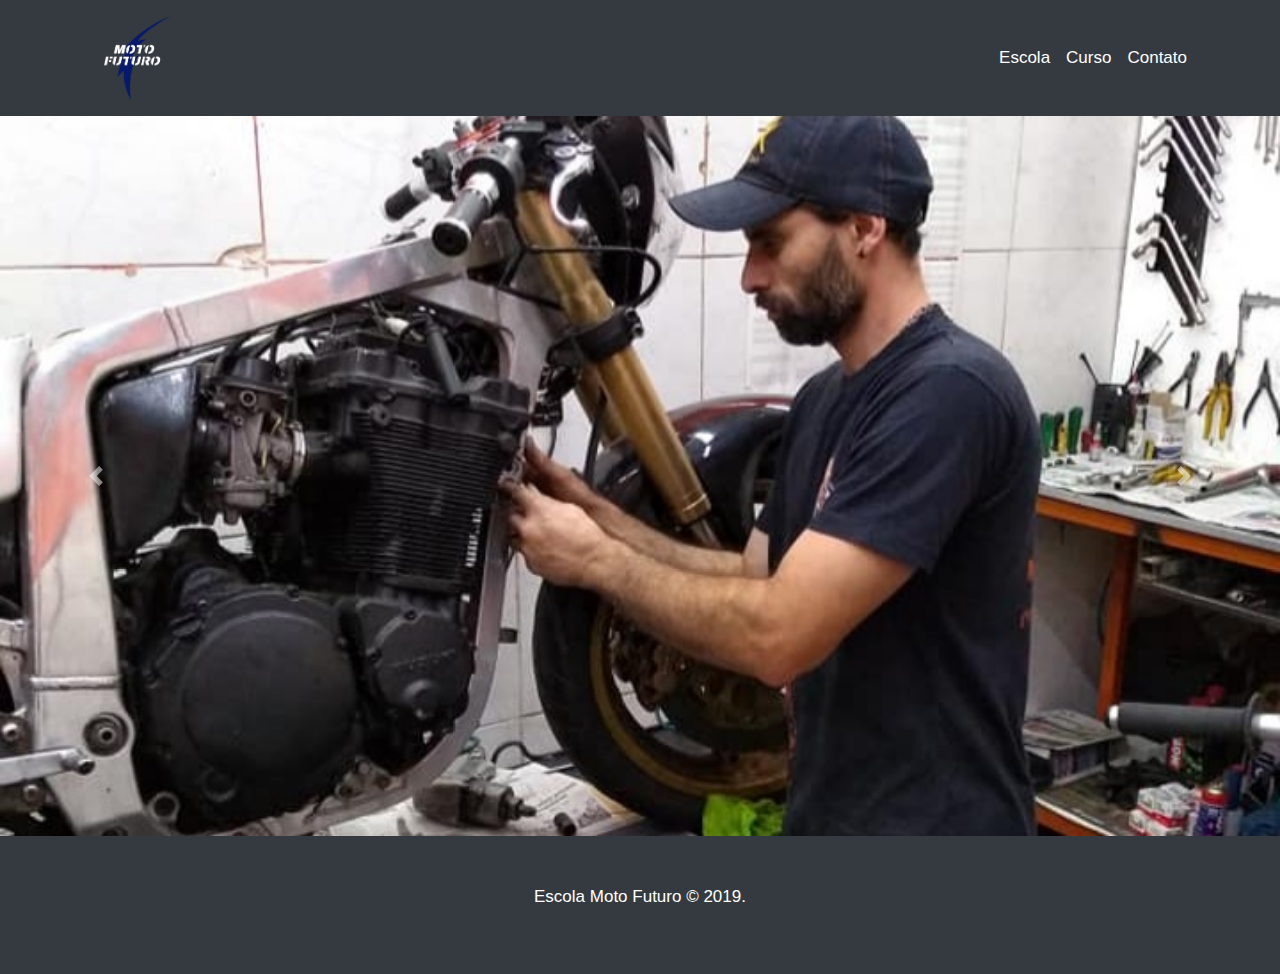
<file: index.html>
<!DOCTYPE html>
<html lang="pt-br">

<head>
    <meta charset="UTF-8">
    <meta name="viewport" content="width=device-width, initial-scale=1, shrink-to-fit=no">
    <title>Escola Moto Futuro</title>
    <link rel="stylesheet" href="../styles/bootstrap.min.css">
    <link rel="stylesheet" type="text/css" href="../styles/style.css">
</head>

<body>

    <!-- NavBar -->
    <nav class="navbar navbar-expand-lg navbar-dark bg-dark">
        <div class="container">
            <div>
                <a href="index.html"><img src="../assets/logotipo.png" alt="logotipo escola" id="logotipo"></a>
            </div>
            <button class="navbar-toggler" type="button" data-toggle="collapse" data-target="#navbarNav"
                aria-controls="navbarNav" aria-expanded="false" aria-label="Toogle navigation">
                <span class="navbar-toggler-icon"></span>
            </button>
            <div class="collapse navbar-collapse justify-content-end" id="navbarNav">
                <ul class="navbar-nav">
                    <li class="nav-item">
                        <a class="nav-link text-white" href="./index/escola.html">Escola</a>
                    </li>
                    <li class="nav-item">
                        <a class="nav-link text-white" href="./index/curso.html">Curso</a>
                    </li>
                    <li class="nav-item">
                        <a class="nav-link text-white" href="./index/contato.html">Contato</a>
                    </li>
                </ul>
            </div>
        </div>
    </nav>

    <header>

        <!-- carrousel -->

        <div id="carouselExampleControls" class="carousel slide" data-ride="carousel" data-interval="3000">
            <div class="carousel-inner">
                <div class="carousel-item active">
                    <img class="d-block w-100  img-carousel" src="../assets/figura01.jpg" alt="Primeiro Slide">
                </div>
                <div class="carousel-item">
                    <img class="d-block w-100  img-carousel" src="../assets/figura02.jpg" alt="Segundo Slide">
                </div>
                <div class="carousel-item">
                    <img class="d-block w-100  img-carousel" src="../assets/figura03.jpg" alt="Terceiro Slide">
                </div>
                <div class="carousel-item">
                    <img class="d-block w-100  img-carousel" src="../assets/figura04.jpg" alt="Quarto Slide">
                </div>
            </div>
            <a class="carousel-control-prev" href="#carouselExampleControls" role="button" data-slide="prev">
                <span class="carousel-control-prev-icon" aria-hidden="true"></span>
                <span class="sr-only">Anterior</span>
            </a>
            <a class="carousel-control-next" href="#carouselExampleControls" role="button" data-slide="next">
                <span class="carousel-control-next-icon" aria-hidden="true"></span>
                <span class="sr-only">Próximo</span>
            </a>
        </div>
    </header>


    <!-- Footer -->

    <footer class="container-fluid bg-dark text-center text-white" id="Footer">
        <div class="container-fluid py-5">
            <p> Escola Moto Futuro © 2019.</p>
        </div>
    </footer>

    <script src="../js/jquery-3.4.1.min.js"></script>
    <script src="../js/bootstrap.bundle.min.js"></script>


</body>

</html>
</file>
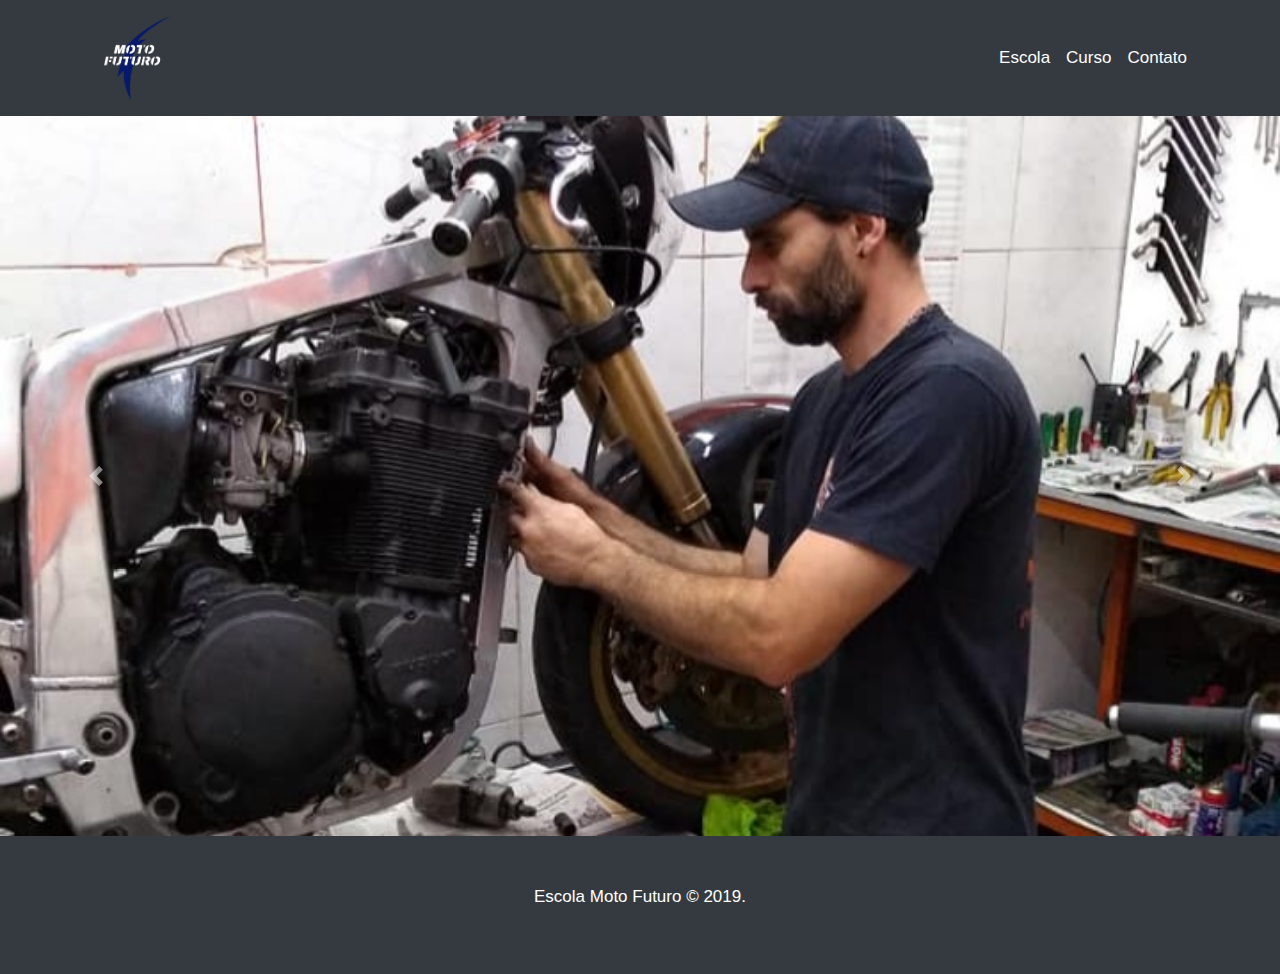
<file: index/index.html>
<!DOCTYPE html>
<html lang="pt-br">

<head>
    <meta charset="UTF-8">
    <meta name="viewport" content="width=device-width, initial-scale=1, shrink-to-fit=no">
    <title>Escola Moto Futuro</title>
    <link rel="stylesheet" href="../styles/bootstrap.min.css">
    <link rel="stylesheet" type="text/css" href="../styles/style.css">
</head>

<body>

    <!-- NavBar -->
    <nav class="navbar navbar-expand-lg navbar-dark bg-dark">
        <div class="container">
            <div>
                <a href="index.html"><img src="../assets/logotipo.png" alt="logotipo escola" id="logotipo"></a>
            </div>
            <button class="navbar-toggler" type="button" data-toggle="collapse" data-target="#navbarNav"
                aria-controls="navbarNav" aria-expanded="false" aria-label="Toogle navigation">
                <span class="navbar-toggler-icon"></span>
            </button>
            <div class="collapse navbar-collapse justify-content-end" id="navbarNav">
                <ul class="navbar-nav">
                    <li class="nav-item">
                        <a class="nav-link text-white" href="./escola.html">Escola</a>
                    </li>
                    <li class="nav-item">
                        <a class="nav-link text-white" href="./curso.html">Curso</a>
                    </li>
                    <li class="nav-item">
                        <a class="nav-link text-white" href="./contato.html">Contato</a>
                    </li>
                </ul>
            </div>
        </div>
    </nav>

    <header>

        <!-- carrousel -->

        <div id="carouselExampleControls" class="carousel slide" data-ride="carousel" data-interval="3000">
            <div class="carousel-inner">
                <div class="carousel-item active">
                    <img class="d-block w-100  img-carousel" src="../assets/figura01.jpg" alt="Primeiro Slide">
                </div>
                <div class="carousel-item">
                    <img class="d-block w-100  img-carousel" src="../assets/figura02.jpg" alt="Segundo Slide">
                </div>
                <div class="carousel-item">
                    <img class="d-block w-100  img-carousel" src="../assets/figura03.jpg" alt="Terceiro Slide">
                </div>
                <div class="carousel-item">
                    <img class="d-block w-100  img-carousel" src="../assets/figura04.jpg" alt="Quarto Slide">
                </div>
            </div>
            <a class="carousel-control-prev" href="#carouselExampleControls" role="button" data-slide="prev">
                <span class="carousel-control-prev-icon" aria-hidden="true"></span>
                <span class="sr-only">Anterior</span>
            </a>
            <a class="carousel-control-next" href="#carouselExampleControls" role="button" data-slide="next">
                <span class="carousel-control-next-icon" aria-hidden="true"></span>
                <span class="sr-only">Próximo</span>
            </a>
        </div>
    </header>


    <!-- Footer -->

    <footer class="container-fluid bg-dark text-center text-white" id="Footer">
        <div class="container-fluid py-5">
            <p> Escola Moto Futuro © 2019.</p>
        </div>
    </footer>

    <script src="../js/jquery-3.4.1.min.js"></script>
    <script src="../js/bootstrap.bundle.min.js"></script>


</body>

</html>
</file>
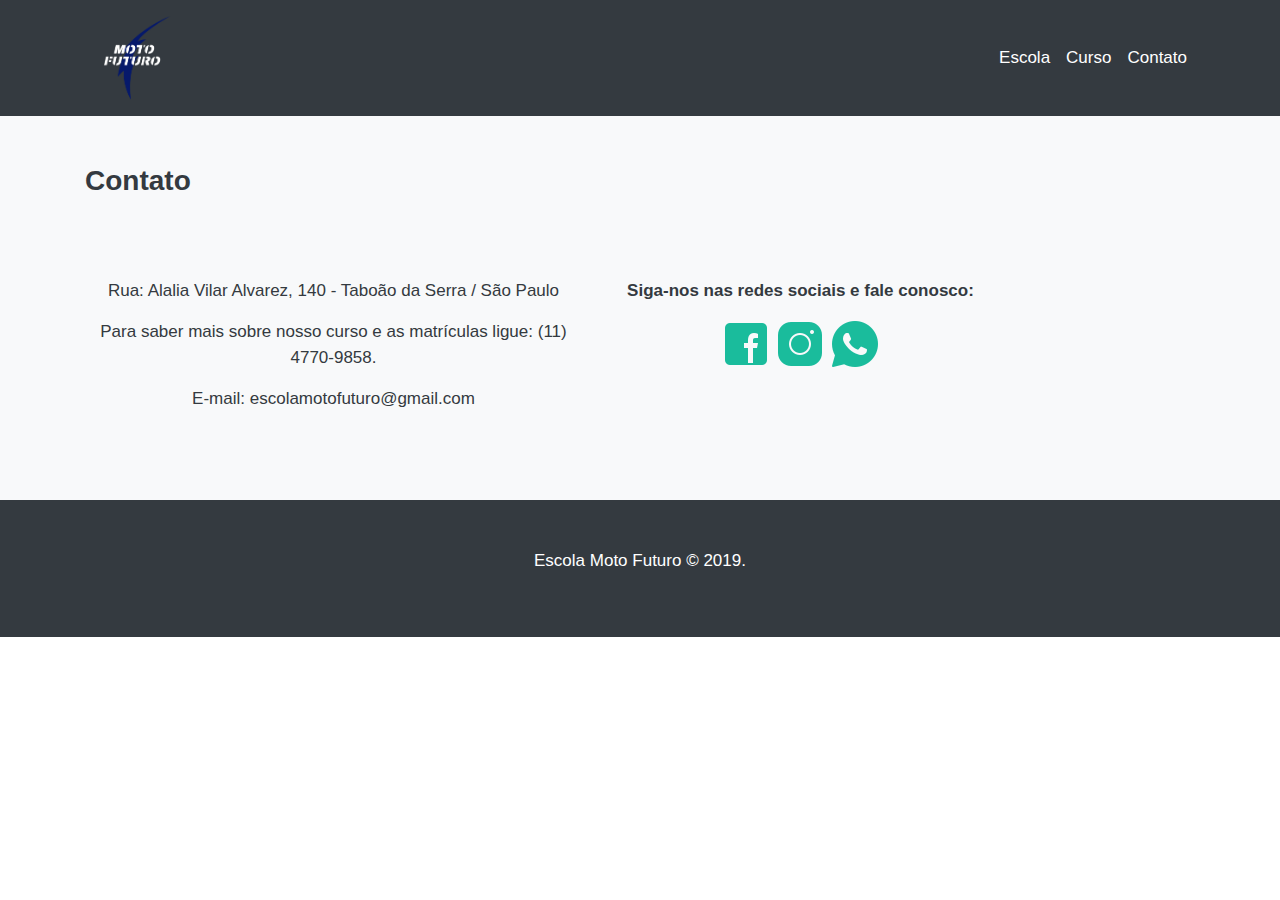
<file: index/contato.html>
<!DOCTYPE html>
<html lang="pt-br">

<head>
    <meta charset="UTF-8">
    <meta name="viewport" content="width=device-width, initial-scale=1, shrink-to-fit=no">
    <title>Escola Moto Futuro</title>
    <link rel="stylesheet" href="../styles/bootstrap.min.css">
    <link rel="stylesheet" type="text/css" href="../styles/style.css">
</head>

<body>

    <!-- NavBar -->

    <nav class="navbar navbar-expand-lg navbar-dark bg-dark">
        <div class="container">
            <div>
                <a href="/index.html"><img src="../assets/logotipo.png" alt="logotipo escola" id="logotipo"></a>
            </div>
            <button class="navbar-toggler" type="button" data-toggle="collapse" data-target="#navbarNav"
                aria-controls="navbarNav" aria-expanded="false" aria-label="Toogle navigation">
                <span class="navbar-toggler-icon"></span>
            </button>
            <div class="collapse navbar-collapse justify-content-end" id="navbarNav">
                <ul class="navbar-nav">
                    <li class="nav-item ">
                        <a class="nav-link text-white" href="/index/escola.html">Escola</a>
                    </li>
                    <li class="nav-item">
                        <a class="nav-link text-white" href="/index/curso.html">Curso</a>
                    </li>
                    <li class="nav-item">
                        <a class="nav-link text-white" href="/index/contato.html">Contato</a>
                    </li>
                </ul>
            </div>
        </div>
    </nav>

    <!--Contato-->
    <section class="bg-light text-dark py-4" id="contatoSection">
        <div class="container d-flex flex-column flex-lg-row">
            <div class="text-justify">

                <section class="text-justify" id="contatoSection">
                    <h3 class="font-weight-bold py-4">Contato</h3>


                    <section class="bg-light text-dark py-4">
                        <div class="container d-flex flex-column flex-lg-row">
                            <div class="text-center py-4">
                                <p>Rua: Alalia Vilar Alvarez, 140 - Taboão da Serra / São Paulo</p>
                                <p>Para saber mais sobre nosso curso e as matrículas ligue: <span>(11) 4770-9858</span>.
                                </p>
                                <p>E-mail: escolamotofuturo@gmail.com </p>


                            </div>

                            <section class="col-lg-6 text-center py-4" id="sobreSection">
                                <p class="font-weight-bold">Siga-nos nas redes sociais e fale conosco:</p>
                                <a href="https://www.facebook.com/oficialescolamotofuturo/?epa=SEARCH_BOX"
                                    target="_blank"><img src="../assets/facebook.png" alt="Ícone do facebook"></a>
                                <a href="https://www.instagram.com/escola_motofuturo/ " target="_blank"><img
                                        src="../assets/instagram.png" alt="Ícone do instagram"></a>
                                <a href="#"><img src="../assets/whatsapp.png" alt="Ícone do whatsapp"></a>


                            </section>
                        </div>

                    </section>

                </section>
            </div>

    </section>

    <!-- Footer -->

    <footer class="container-fluid bg-dark text-center text-white" id="Footer">
        <div class="container-fluid py-5">
            <p> Escola Moto Futuro © 2019.</p>
        </div>
    </footer>

    <script src="../js/jquery-3.4.1.min.js"></script>
    <script src="../js/bootstrap.bundle.min.js"></script>

</body>

</html>
</file>
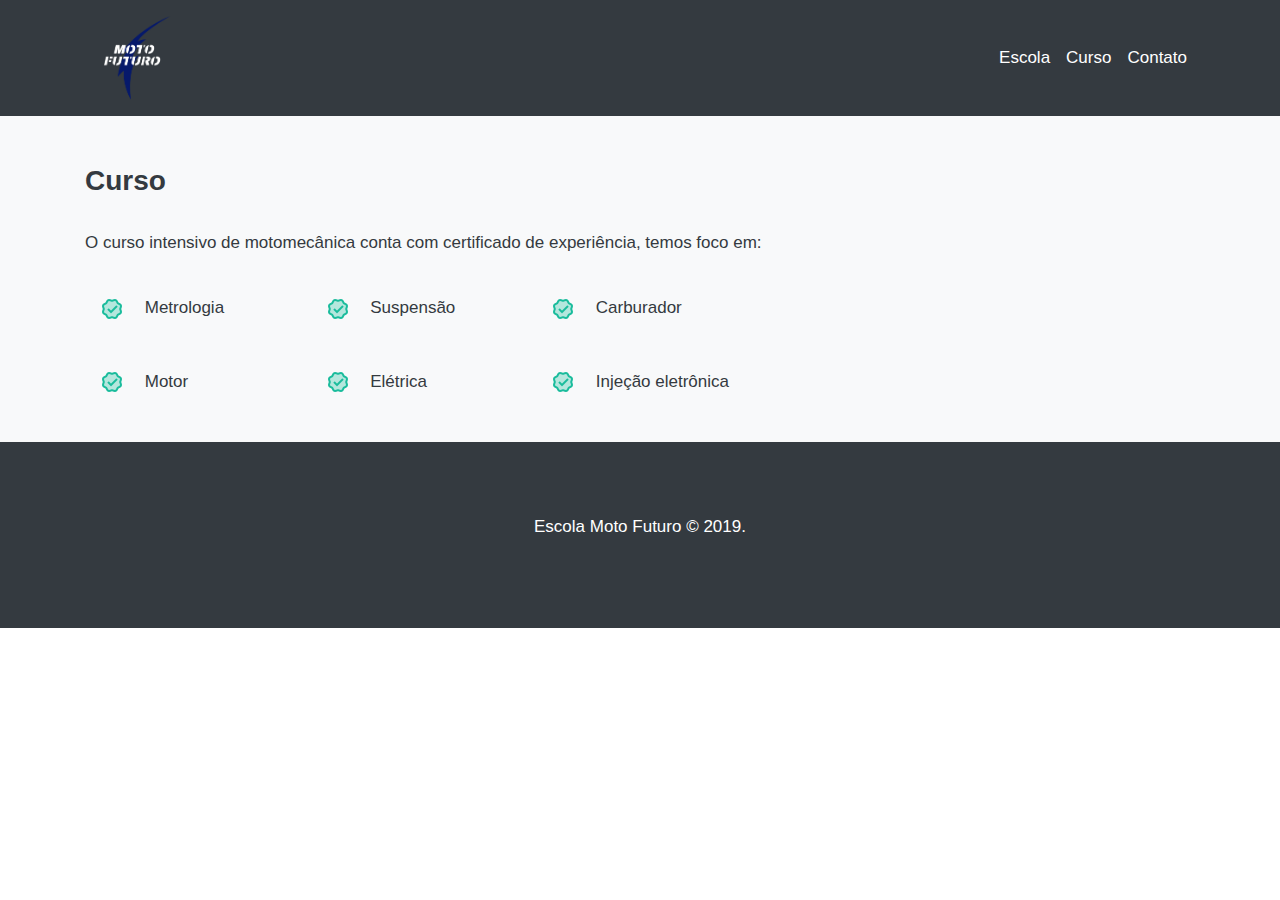
<file: index/curso.html>
<!DOCTYPE html>
<html lang="pt-br">

<head>
    <meta charset="UTF-8">
    <meta name="viewport" content="width=device-width, initial-scale=1, shrink-to-fit=no">
    <title>Escola Moto Futuro</title>
    <link rel="stylesheet" href="../styles/bootstrap.min.css">
    <link rel="stylesheet" type="text/css" href="../styles/style.css">
</head>

<body>

    <!-- NavBar -->

    <nav class="navbar navbar-expand-lg navbar-dark bg-dark">
        <div class="container">
            <div>
                <a href="/index.html"><img src="../assets/logotipo.png" alt="logotipo escola" id="logotipo"></a>
            </div>
            <button class="navbar-toggler" type="button" data-toggle="collapse" data-target="#navbarNav"
                aria-controls="navbarNav" aria-expanded="false" aria-label="Toogle navigation">
                <span class="navbar-toggler-icon"></span>
            </button>
            <div class="collapse navbar-collapse justify-content-end" id="navbarNav">
                <ul class="navbar-nav">
                    <li class="nav-item ">
                        <a class="nav-link text-white" href="/index/escola.html">Escola</a>
                    </li>
                    <li class="nav-item">
                        <a class="nav-link text-white" href="/index/curso.html">Curso</a>
                    </li>
                    <li class="nav-item">
                        <a class="nav-link text-white" href="/index/contato.html">Contato</a>
                    </li>
                </ul>
            </div>
        </div>
    </nav>

    <!-- Curso -->
    <section class="bg-light text-dark py-4" id="cursoSection">
        <div class="container d-flex flex-column flex-lg-row">
            <div class="text-justify">

                <section class="text-justify" id="cursoSection">
                    <h3 class="font-weight-bold py-4">Curso</h3>
                    <p>O curso intensivo de motomecânica conta com certificado de experiência, temos foco em: </p>
                    <div class="container py-sm-0 py-md-4">
                        <div class="row">
                            <div class="col-sm">
                                <img class="mr-3" src="../assets/check.png" alt="Icone">
                                Metrologia
                            </div>
                            <div class="col-sm">
                                <img class="mr-3" src="../assets/check.png" alt="Icone">
                                Suspensão
                            </div>
                            <div class="col-sm">
                                <img class="mr-3" src="../assets/check.png" alt="Icone">
                                Carburador
                            </div>
                        </div>
                    </div>
                    <div class="container py-sm-0 py-md-4">
                        <div class="row">
                            <div class="col-sm">
                                <img class="mr-3" src="../assets/check.png" alt="Icone">
                                Motor
                            </div>
                            <div class="col-sm">
                                <img class="mr-3" src="../assets/check.png" alt="Icone">
                                Elétrica
                            </div>
                            <div class="col-sm">
                                <img class="mr-3" src="../assets/check.png" alt="Icone">
                                Injeção eletrônica
                            </div>
                        </div>
                    </div>
                    <div>
                    </div>
            </div>
    </section>
    </div>
    </section>

    <!-- Footer -->

    <footer class="container-fluid bg-dark py-4 text-center text-white" id="Footer">
        <div class="container-fluid py-5">
            <p> Escola Moto Futuro © 2019.</p>
        </div>
    </footer>

    <script src="../js/jquery-3.4.1.min.js"></script>
    <script src="../js/bootstrap.bundle.min.js"></script>

</body>

</html>
</file>
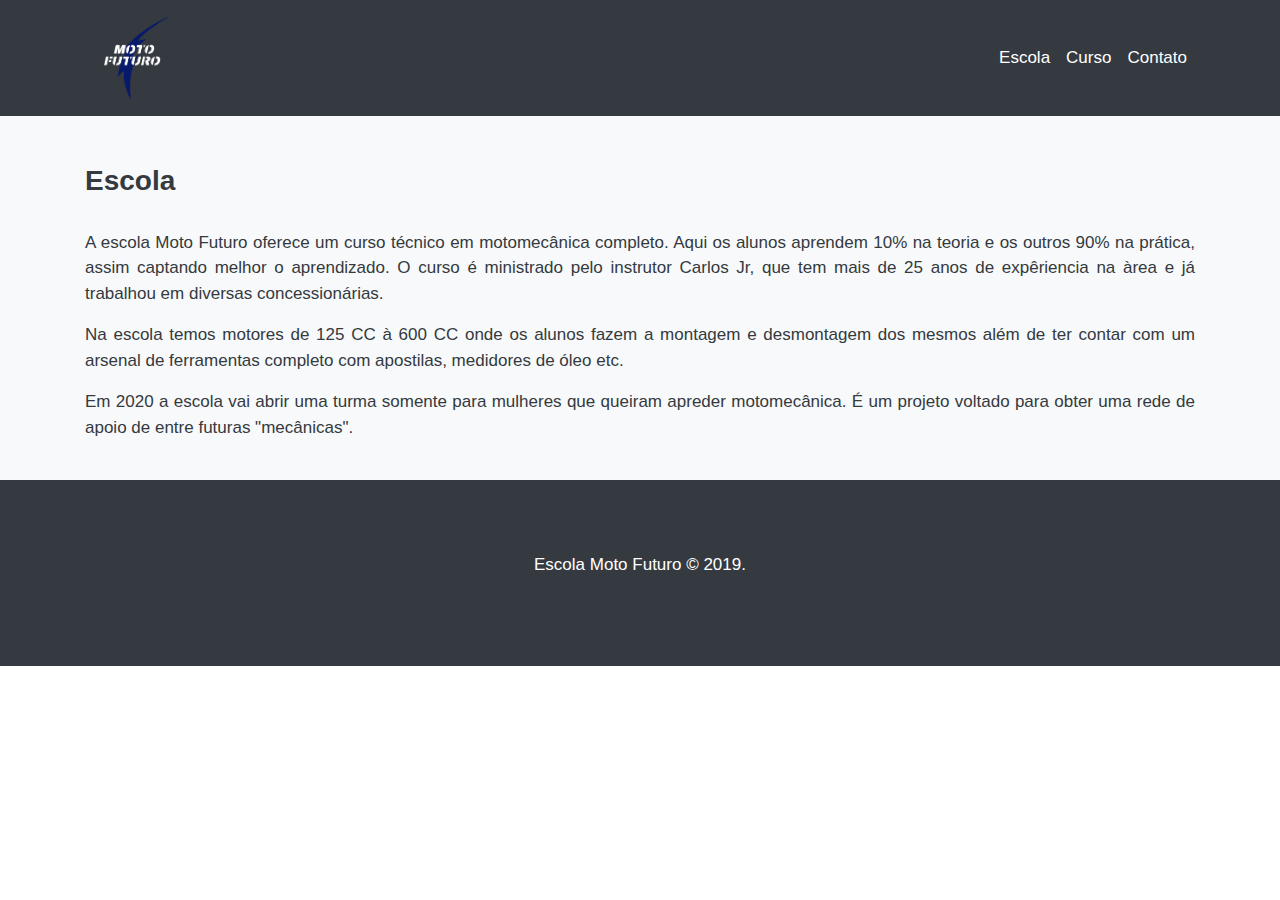
<file: index/escola.html>
<!DOCTYPE html>
<html lang="pt-br">

<head>
    <meta charset="UTF-8">
    <meta name="viewport" content="width=device-width, initial-scale=1, shrink-to-fit=no">
    <title>Escola Moto Futuro</title>
    <link rel="stylesheet" href="../styles/bootstrap.min.css">
    <link rel="stylesheet" type="text/css" href="../styles/style.css">
</head>

<body>

    <!-- NavBar -->

    <nav class="navbar navbar-expand-lg navbar-dark bg-dark">
        <div class="container">
            <div>
                <a href="/index.html"><img src="../assets/logotipo.png" alt="logotipo escola" id="logotipo"></a>
            </div>
            <button class="navbar-toggler" type="button" data-toggle="collapse" data-target="#navbarNav"
                aria-controls="navbarNav" aria-expanded="false" aria-label="Toogle navigation">
                <span class="navbar-toggler-icon"></span>
            </button>
            <div class="collapse navbar-collapse justify-content-end" id="navbarNav">
                <ul class="navbar-nav">
                    <li class="nav-item ">
                        <a class="nav-link text-white" href="/index/escola.html">Escola</a>
                    </li>
                    <li class="nav-item">
                        <a class="nav-link text-white" href="/index/curso.html">Curso</a>
                    </li>
                    <li class="nav-item">
                        <a class="nav-link text-white" href="/index/contato.html">Contato</a>
                    </li>
                </ul>
            </div>
        </div>
    </nav>

    <!-- Escola-->

    <section class="bg-light text-dark py-4" id="escolaSection">
        <div class="container d-flex flex-column flex-lg-row">
            <div class="text-justify">

                <section class="text-justify" id="escolaSection">
                    <h3 class="font-weight-bold py-4">Escola</h3>

                    <p>A escola Moto Futuro oferece um curso técnico em motomecânica completo. Aqui
                        os alunos aprendem 10% na teoria e os outros 90% na prática, assim captando melhor
                        o aprendizado. O curso é ministrado pelo instrutor Carlos Jr, que tem mais de
                        25 anos de expêriencia na àrea e já trabalhou em diversas concessionárias.
                    </p>
                    <p>Na escola temos motores de 125 CC à 600 CC onde os alunos fazem a montagem e
                        desmontagem dos mesmos além de ter contar com um arsenal de ferramentas completo
                        com apostilas, medidores de óleo etc.
                    </p>
                    <p>Em 2020 a escola vai abrir uma turma somente para mulheres que queiram apreder
                        motomecânica. É um projeto voltado para obter uma rede de apoio de entre futuras
                        "mecânicas".

                    </p>
                </section>
            </div>

    </section>

    <!-- Footer -->

    <footer class="container-fluid bg-dark py-4 text-center text-white" id="Footer">
        <div class="container-fluid py-5">
            <p> Escola Moto Futuro © 2019.</p>
        </div>
    </footer>

    <script src="../js/jquery-3.4.1.min.js"></script>
    <script src="../js/bootstrap.bundle.min.js"></script>

</body>

</html>
</file>
<file: styles/style.css>
body{
    font-size: 17px;
}

a:hover{
    text-decoration: none;
}

#logotipo{
    width: 100px;
    height: 100px;
}

nav a:hover {
    font-weight: 500;
}

.img-carousel {
    object-fit: cover;
    object-position: 0 30%;
    height: 80vh;
}

/* media querry */

@media (min-width: 320px) and (max-width: 768px) {
    body{
        font-size: 15px;
    }
}
</file>
